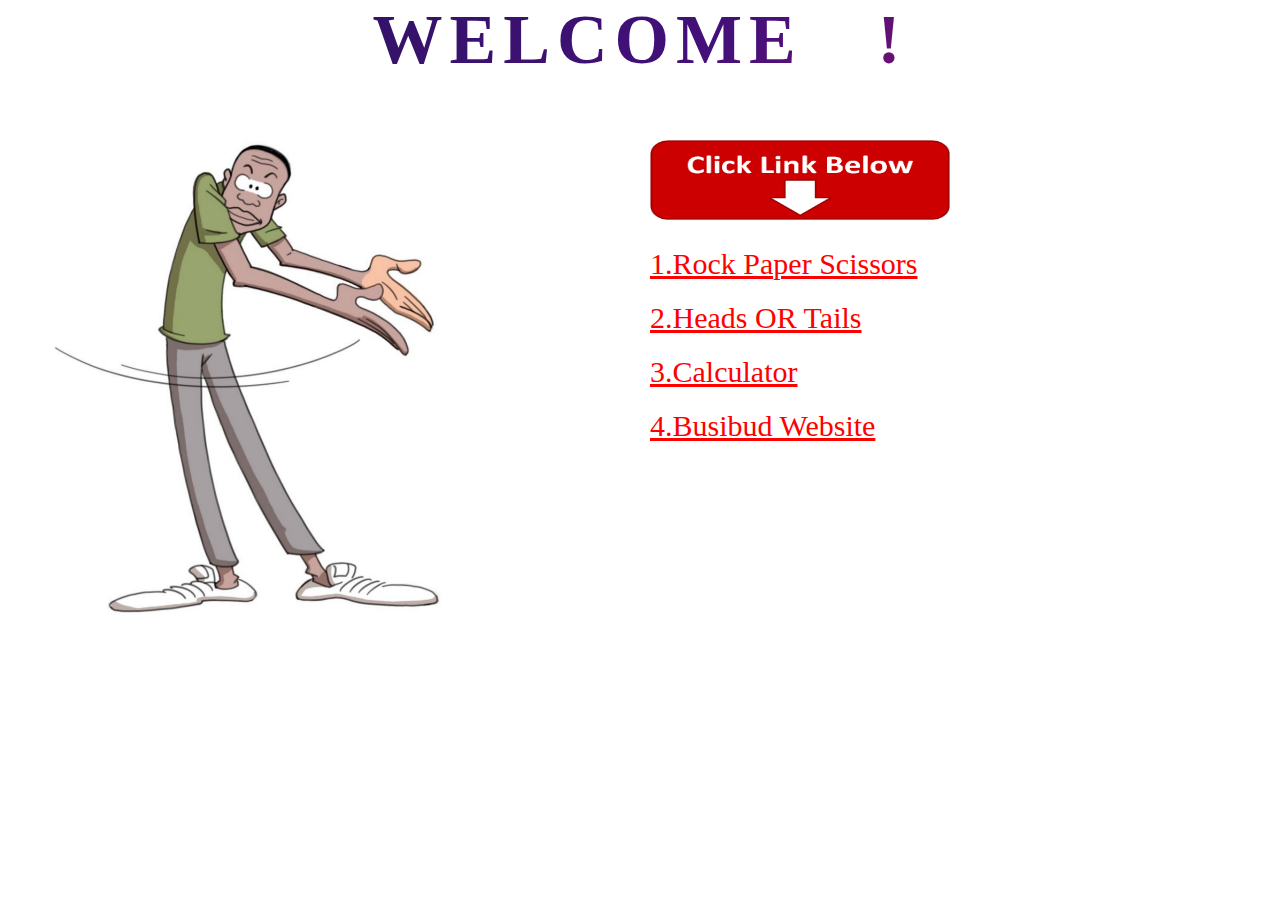
<file: index.html>
<!DOCTYPE html>
<html lang="en">
<head>
    <meta charset="UTF-8">
    <meta name="viewport" content="width=device-width, initial-scale=1.0">
    <title>INDEX</title>
    <link rel="stylesheet" href="index.css">
    
</head>
<body link="red" vlink="green" alink="yellow">
    <div class="container">
        <div class="row">
          <div class="col-md-12 text-center">
            <h3 class="animate-charcter"> Welcome !</h3>
          </div>
        </div>
      </div>

      <div class="main">
        <div class="image"><img src="index-image.jpg.jpeg" height="550px" width="400px"></div>
        <div class="links">
            <div><img src="click.jpg" height="80px" width="300px"></div>
             <p class="link1"><a href="Rock-Paper-Scissors/rock-paper-scissors.html" target="blank">1.Rock Paper Scissors</a></p>
            <p class="link1"><a href="Coin-Flip/coinflip.html" target="blank">2.Heads OR Tails</a></p>
            <p class="link1"><a href="Calculater/calculater.html" target="blank">3.Calculator</a></p>
            <p class="link1"><a href="BusiBud-Website/BusiBud.html" target="blank">4.Busibud Website</a></p>
        </div>
      </div>
    
</body>
</html>
</file>
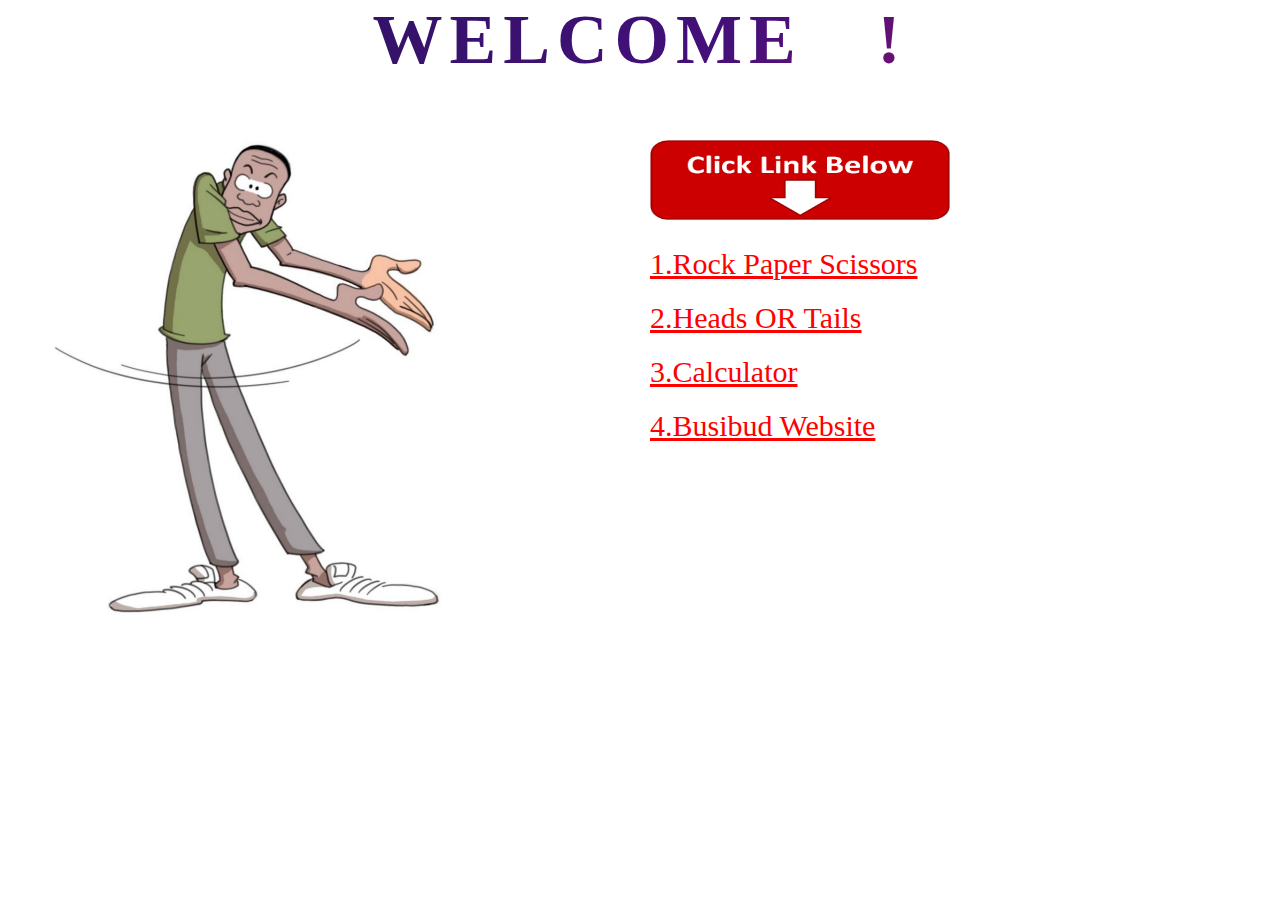
<file: Index/index.html>
<!DOCTYPE html>
<html lang="en">
<head>
    <meta charset="UTF-8">
    <meta name="viewport" content="width=device-width, initial-scale=1.0">
    <title>INDEX</title>
    <link rel="stylesheet" href="index.css">
    
</head>
<body link="red" vlink="green" alink="yellow">
    <div class="container">
        <div class="row">
          <div class="col-md-12 text-center">
            <h3 class="animate-charcter"> Welcome !</h3>
          </div>
        </div>
      </div>

      <div class="main">
        <div class="image"><img src="index-image.jpg.jpeg" height="550px" width="400px"></div>
        <div class="links">
            <div><img src="click.jpg" height="80px" width="300px"></div>
            <p class="link1"><a href="https://chetum.github.io/Chetan-mywebsite/rock-paper-scissors.html" target="blank">1.Rock Paper Scissors</a></p>
            <p class="link1"><a href="https://chetum.github.io/Chetan-mywebsite/coinflip.html" target="blank">2.Heads OR Tails</a></p>
            <p class="link1"><a href="https://chetum.github.io/Chetan-mywebsite/calculater.html" target="blank">3.Calculator</a></p>
            <p class="link1"><a href="https://chetum.github.io/Chetan-mywebsite/BusiBud.html" target="blank">4.Busibud Website</a></p>
        </div>
      </div>
    
</body>
</html>
</file>
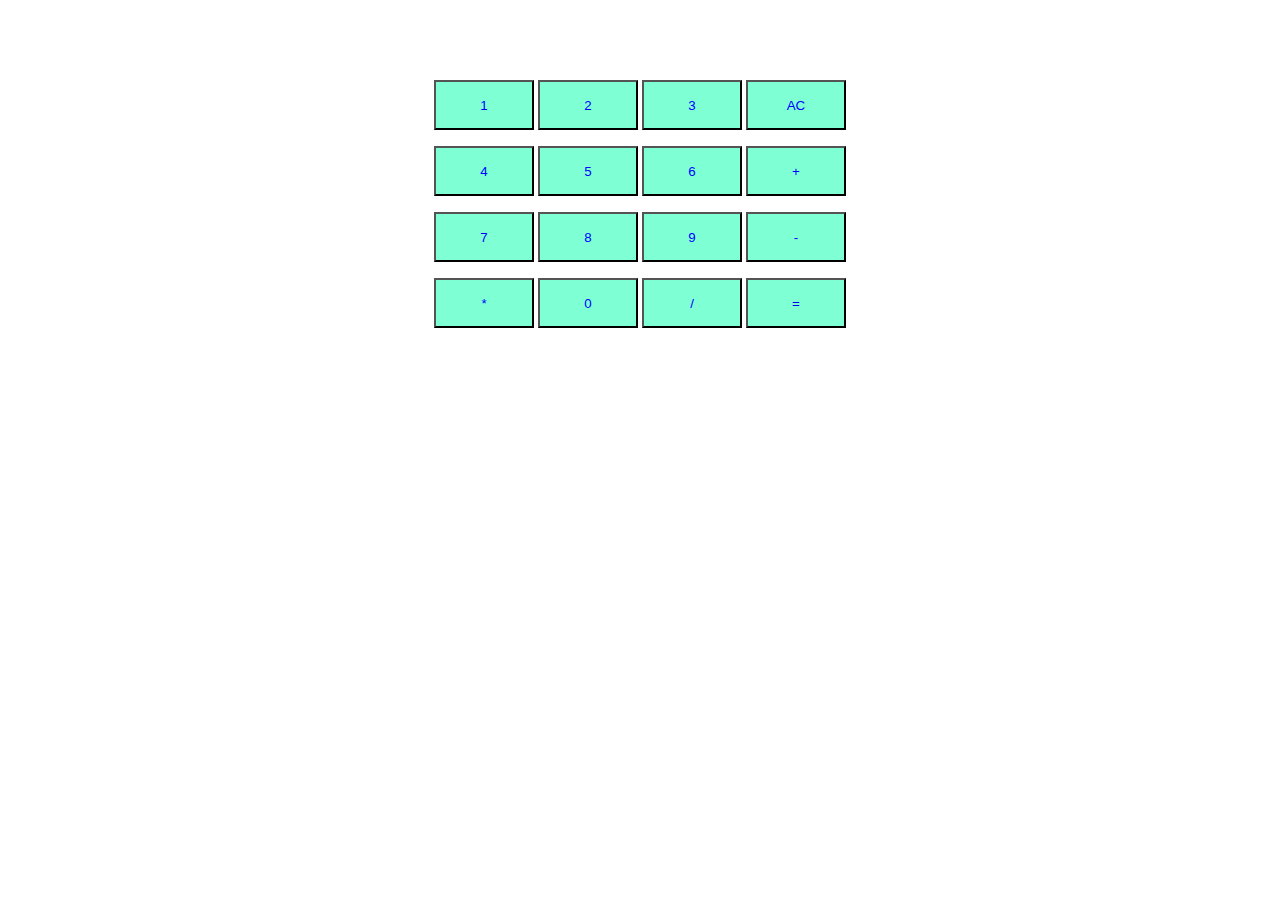
<file: Calculater/calculater.html>
<!DOCTYPE html>
<html lang="en">
<head>
    <meta charset="UTF-8">
    <meta name="viewport" content="width=device-width, initial-scale=1.0">
    <title>Calculator</title>
    <style>
        button{
            background-color: aquamarine;
            text-align: center;
            justify-content: center;
            color: blue;
            height: 50px;
            width: 100px;
        }
        
        .data{
            font-size: 20px;
            margin-top: 80px;
        }
    </style>
</head>
<body><center>


      <p class="data" ></p>
    
    
    
    
    
    <p class="ok">
    <button onclick = "
        number('1');
        ">1</button>

    <button onclick = "
    number('2');
    ">2</button>

    <button onclick = "
    number('3');
    ">3</button>

    <button onclick = "
    calculation ='';
    updatecalculation();
    localStorage.setItem('calculation' , calculation);
    ">AC</button></p>
    <p>
        <button onclick = "
        number('4');
        ">4</button>

         <button onclick = "
        number('5');
        ">5</button>

         <button onclick = "
        number('6');
        ">6</button>

         <button onclick = "
        number('+');
        ">+</button>

    </p>
    <p>
        <button onclick = "
        number('7');
        ">7</button>

         <button onclick = "
        number('8');
        ">8</button>

         <button onclick = "
        number('9');
        ">9</button>

         <button onclick = "
        number('-');
        ">-</button>
    </p>
    <p>

        <button onclick = "
        number('*');
        ">*</button>

        <button onclick = "
        number('0');
        ">0</button>

          <button onclick = "
        number('/');
        ">/</button>

    

    <button onclick = "
    calculation=eval(calculation);
    updatecalculation();
    localStorage.setItem('calculation' , calculation);
    ">=</button></p>
    
</center>

    <script>
        let calculation = localStorage.getItem('calculation') || '';
        function number(pick){
            calculation += pick;
        updatecalculation();
        localStorage.setItem('calculation' , calculation);
        }


        function updatecalculation(){
            document.querySelector('.data').innerHTML=`${calculation}`;
        }



        

       
    </script>
    
</body>
</html>
</file>
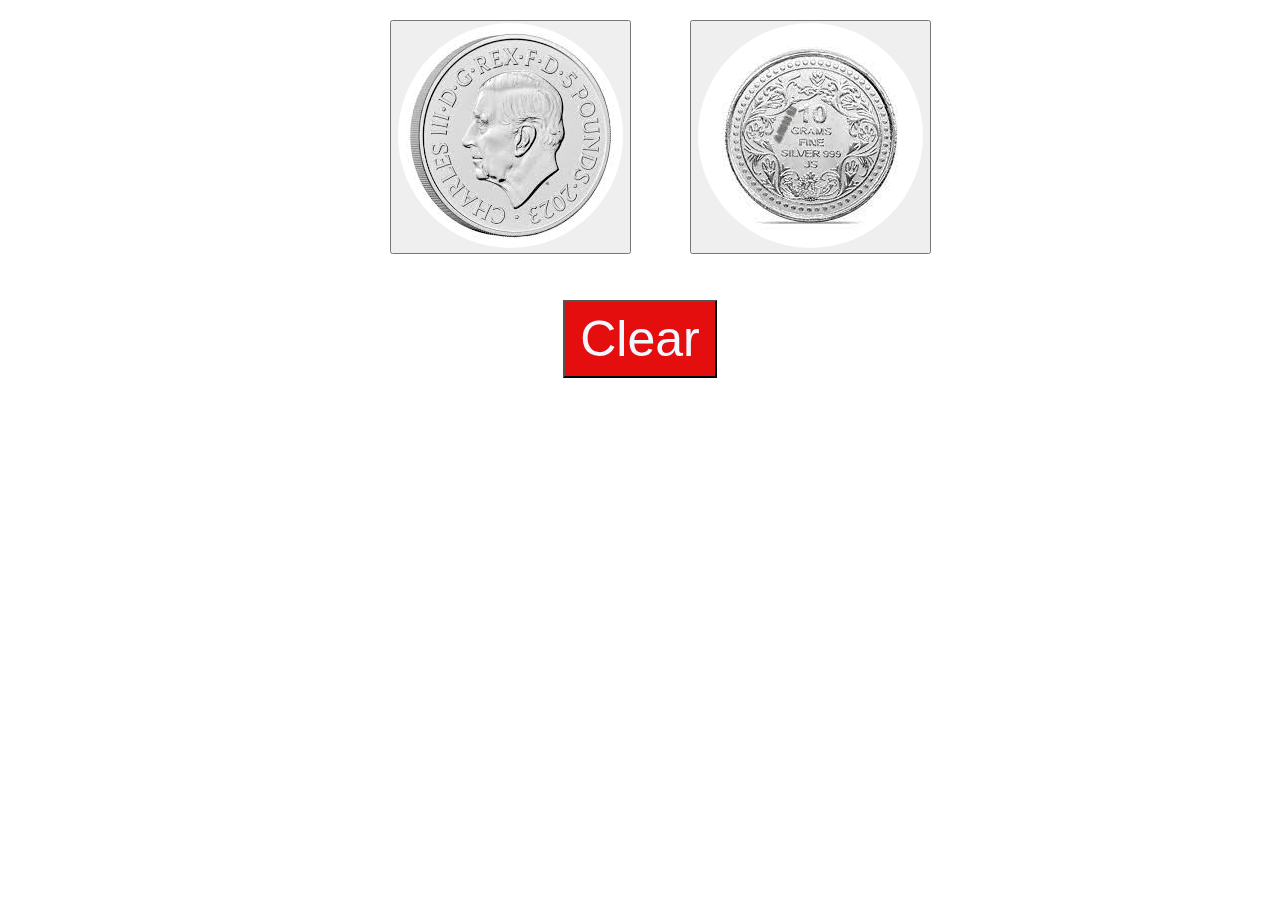
<file: Coin-Flip/coinflip.html>
<!DOCTYPE html>
<html lang="en">
<head>
    <meta charset="UTF-8">
    <meta name="viewport" content="width=device-width, initial-scale=1.0">
    <title>coinflip</title>
    <link rel="stylesheet" href="coinflip.css">
</head>
<body>
     <center>
        <div class="images">
        <div class="image1">
    <button onclick="
        guess('heads');
        " ><img src="heads.jpg"></button></div>
    <div class="image2">  
    <button onclick="
    guess('tails');
    " ><img src="tails.jpg"></button> </div></div></center>


<center>
    <p class="result"></p>
    <div class="move"></div>
    <p class="score"></p>

    <button onclick="
    score.wins=0,
    score.losses=0
    document.querySelector('.score')
         .innerHTML = `wins ${score.wins} , lossses ${score.losses}`;
    " class="reset-score-button">Clear</button></center>



    <script>
        let computerMove='';
        function pickComputerMove(){
        const face=Math.random();
        
        if(face<0.5){
            computerMove = 'heads';
        }
        else{
            computerMove = 'tails';
        }
        return computerMove;
    }
    pickComputerMove();
    


    let score =JSON.parse(localStorage.getItem('score')) || {
        wins:0,
        losses:0
    };



        function guess(move){
            let result = '';
            let computerMove=pickComputerMove();

         if(move === computerMove){
            result = 'you win';
            score.wins+=1;
         }
         else{
            result = 'you lose';
            score.losses+=1;
         }



         document.querySelector('.result')
         .innerHTML = result;
         document.querySelector('.move')
         .innerHTML = `you <img src="${move}.jpg" class="move-icon"> = <img src="${computerMove}.jpg" class="move-icon"> computer`;
         document.querySelector('.score')
         .innerHTML = `wins ${score.wins} , lossses ${score.losses}`;
        localStorage.setItem('score',JSON.stringify(score));
        }
    </script>
    
</body>
</html>
</file>
<file: Coin-Flip/coinflip.css>
.images{
    margin-top: 20px;
    display: flex;
    align-items: center;
    justify-content: center;
}
.image2{
    margin-left: 100px;
    border-radius: 50%;
    height: 200px;
    width: 200px;
}
img{
    border-radius: 50%;
    cursor: pointer;
}
.image1{
    border-radius: 50%;
    height: 200px;
    width: 200px;
}
.result{
    color: brown;
    margin-top: 40px;
    font-size: 50px;
}
.move-icon {
    height: 120px;
    margin-top: -40px;
  }
  .move{
    color: blue;
    font-size:50px ;
    display: flex;
    align-items: center;
    justify-content: center;
  }
  .score{
    font-size: 30px;
    color: rgb(21, 194, 128);
  }
  .reset-score-button {
    background-color: rgb(228, 14, 14);
    font-size: 50px;
    color: aliceblue;
    padding: 8px 15px;
    cursor: pointer;
  }
</file>
<file: index.css>
*{
    margin: 0;
    padding: 0;
}
.animate-charcter
{
   text-transform: uppercase;
  background-image: linear-gradient(
    -225deg,
    #231557 0%,
    #44107a 29%,
    #ff1361 67%,
    #fff800 100%
  );
  background-size: auto auto;
  background-clip: border-box;
  background-size: 200% auto;
  color: #fff;
  background-clip: text;
  text-fill-color: transparent;
  -webkit-background-clip: text;
  -webkit-text-fill-color: transparent;
  animation: textclip 2s linear infinite;
  display: flex;
 font-size: 70px;
 justify-content: center;
 word-spacing: 50px;
 letter-spacing:7px;
}

@keyframes textclip {
  to {
    background-position: 200% center;
  }
}
.main{
    width: 100%;
    height: 100%;
    display: flex;
}
.image{
    margin-left: 50px;
}
.links{
    margin-left: 200px;
    margin-top: 60px;
    font-size: 30px;
}
.link1{
    margin-top: 20px;
}
</file>
<file: Index/index.css>
*{
    margin: 0;
    padding: 0;
}
.animate-charcter
{
   text-transform: uppercase;
  background-image: linear-gradient(
    -225deg,
    #231557 0%,
    #44107a 29%,
    #ff1361 67%,
    #fff800 100%
  );
  background-size: auto auto;
  background-clip: border-box;
  background-size: 200% auto;
  color: #fff;
  background-clip: text;
  text-fill-color: transparent;
  -webkit-background-clip: text;
  -webkit-text-fill-color: transparent;
  animation: textclip 2s linear infinite;
  display: flex;
 font-size: 70px;
 justify-content: center;
 word-spacing: 50px;
 letter-spacing:7px;
}

@keyframes textclip {
  to {
    background-position: 200% center;
  }
}
.main{
    width: 100%;
    height: 100%;
    display: flex;
}
.image{
    margin-left: 50px;
}
.links{
    margin-left: 200px;
    margin-top: 60px;
    font-size: 30px;
}
.link1{
    margin-top: 20px;
}
</file>
